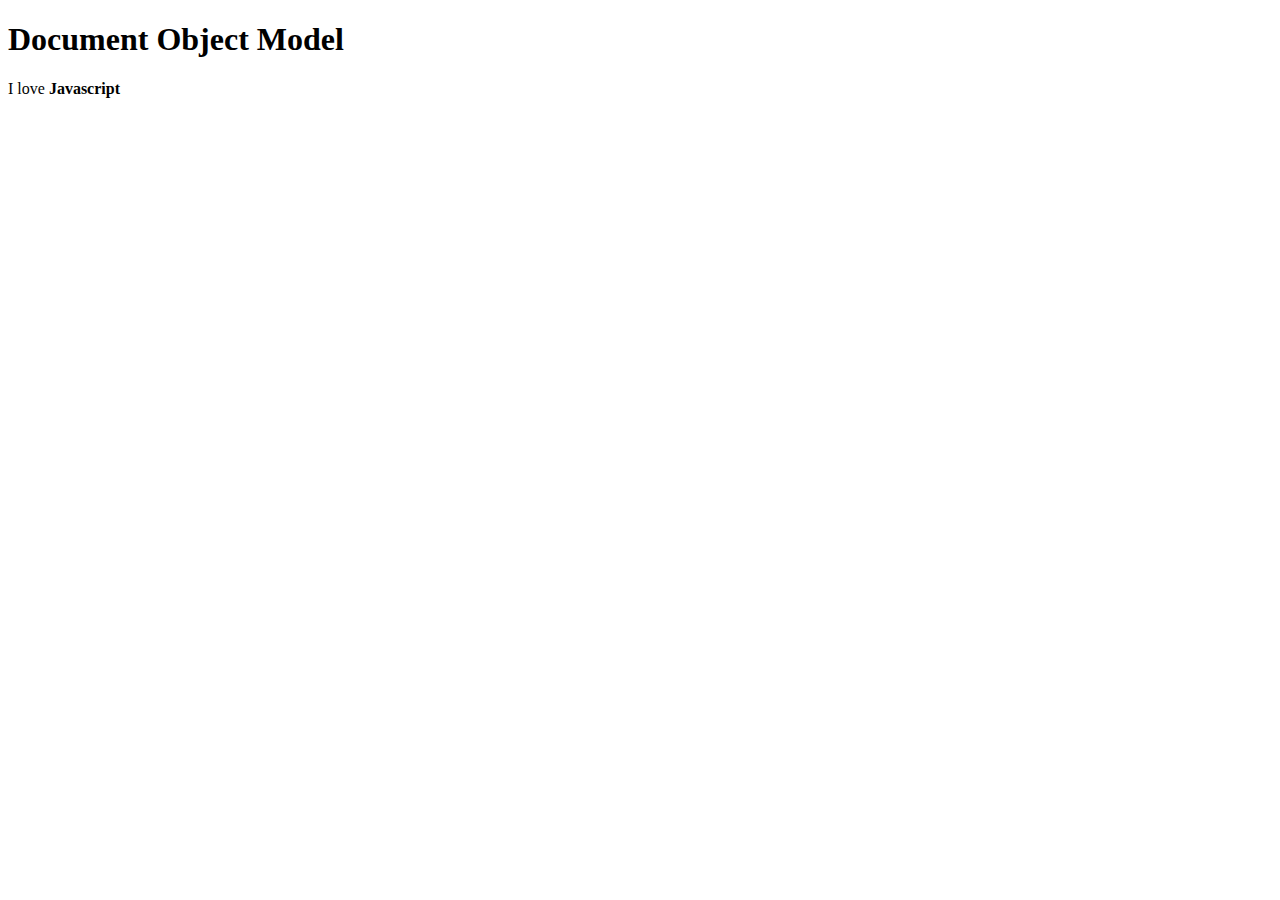
<file: assignments/DOM Basics/01/index.html>
<!DOCTYPE html>
<html lang="en">
  <head>
    <meta charset="UTF-8" />
    <meta name="viewport" content="width=device-width, initial-scale=1.0" />
    <meta http-equiv="X-UA-Compatible" content="ie=edge" />
    <title>DOM Basics</title>
  </head>
  <body>
    <body>
      <h1>Document Object Model</h1>
    <script>
      //1
      var element = document.createElement("p");

      //2
      element.textContent = "Hello Javascript";
      document.body.appendChild(element);

      //3
      const content = element.innerHTML;
      element.innerHTML = `I love <strong>Javascript</strong>`;
      document.body.appendChild(element);

      //4
      var li1 = document.createElement("li");
      var unlist = document.createElement("ul");
      var li2 = document.createElement("li");
      var li3 = document.createElement("li");

      li1.innerText = "Buy groceries";
      li2.innerText = "Feed the cats";
      li3.innerText = "Do laundry";

      unlist.appendChild(li1);
      unlist.appendChild(li2);
      unlist.appendChild(li3);

      unlist

      unlist.removeChild("li3");

      //5
      var li4 = document.createElement("li");

      li4.innerText = "something random";

      unlist.appendChild(li4);

      //6
      unlist.removeChild(li3);

    </script>
  </body>
</html>
</file>
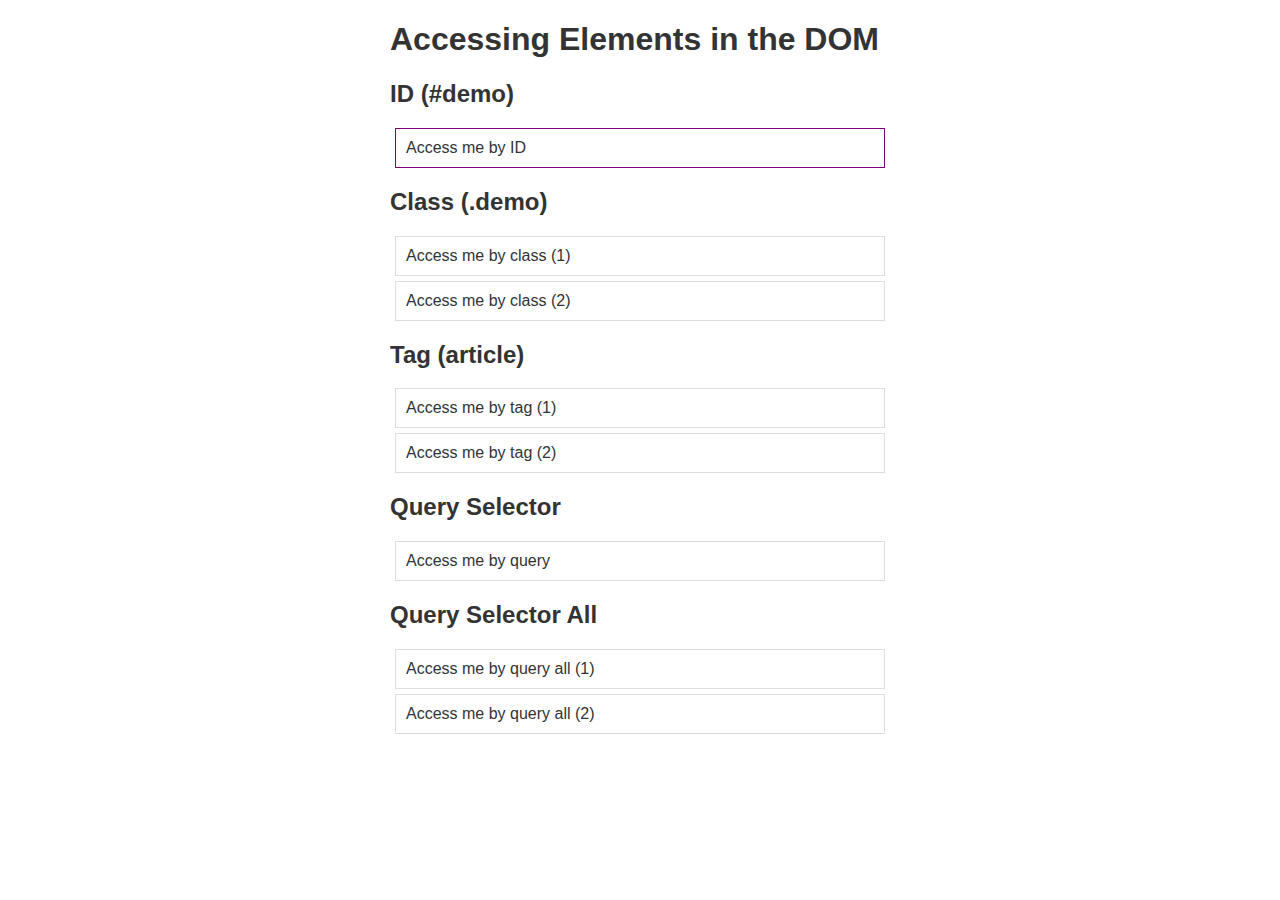
<file: assignments/DOM Basics/02/index.html>
<!DOCTYPE html>
<html lang="en">
  <head>
    <meta charset="utf-8" />
    <meta name="viewport" content="width=device-width, initial-scale=1.0" />

    <title>Accessing Elements in the DOM</title>

    <style>
      html {
        font-family: sans-serif;
        color: #333;
      }
      body {
        max-width: 500px;
        margin: 0 auto;
        padding: 0 15px;
      }
      div,
      article {
        padding: 10px;
        margin: 5px;
        border: 1px solid #dedede;
      }
    </style>
  </head>

  <body>
    <h1>Accessing Elements in the DOM</h1>

    <h2>ID (#demo)</h2>
    <div id="demo">Access me by ID</div>

    <h2>Class (.demo)</h2>
    <div class="demo">Access me by class (1)</div>
    <div class="demo">Access me by class (2)</div>

    <h2>Tag (article)</h2>
    <article>Access me by tag (1)</article>
    <article>Access me by tag (2)</article>

    <h2>Query Selector</h2>
    <div id="demo-query">Access me by query</div>

    <h2>Query Selector All</h2>
    <div class="demo-query-all">Access me by query all (1)</div>
    <div class="demo-query-all">Access me by query all (2)</div>
    <script>
      // your code goes here
    </script>

    <script>
      document.getElementById("demo").style.border = `1px solid purple`;
      document.getElementsByClassName(`demo`).style.border = `1px solid orange`;
      document.getElementsByTagName("article").style.border = `1px solid blue`;

      var demoClass = document.getElementsByClassName(`demo`);
      for (let i = 0; i < demoClass.length; i++) {
        demoClass[i].style.border = `1px solid blue`;
      }

      var demoQueryAllClass = document.querySelectorAll(`.demo-query-all`);

      for (let i = 0; i < demoQueryAllClass.length; i++) {
        demoQueryAllClass[i].style.border = `1px solid green`;
      }
    </script>
  </body>
</html>
</file>
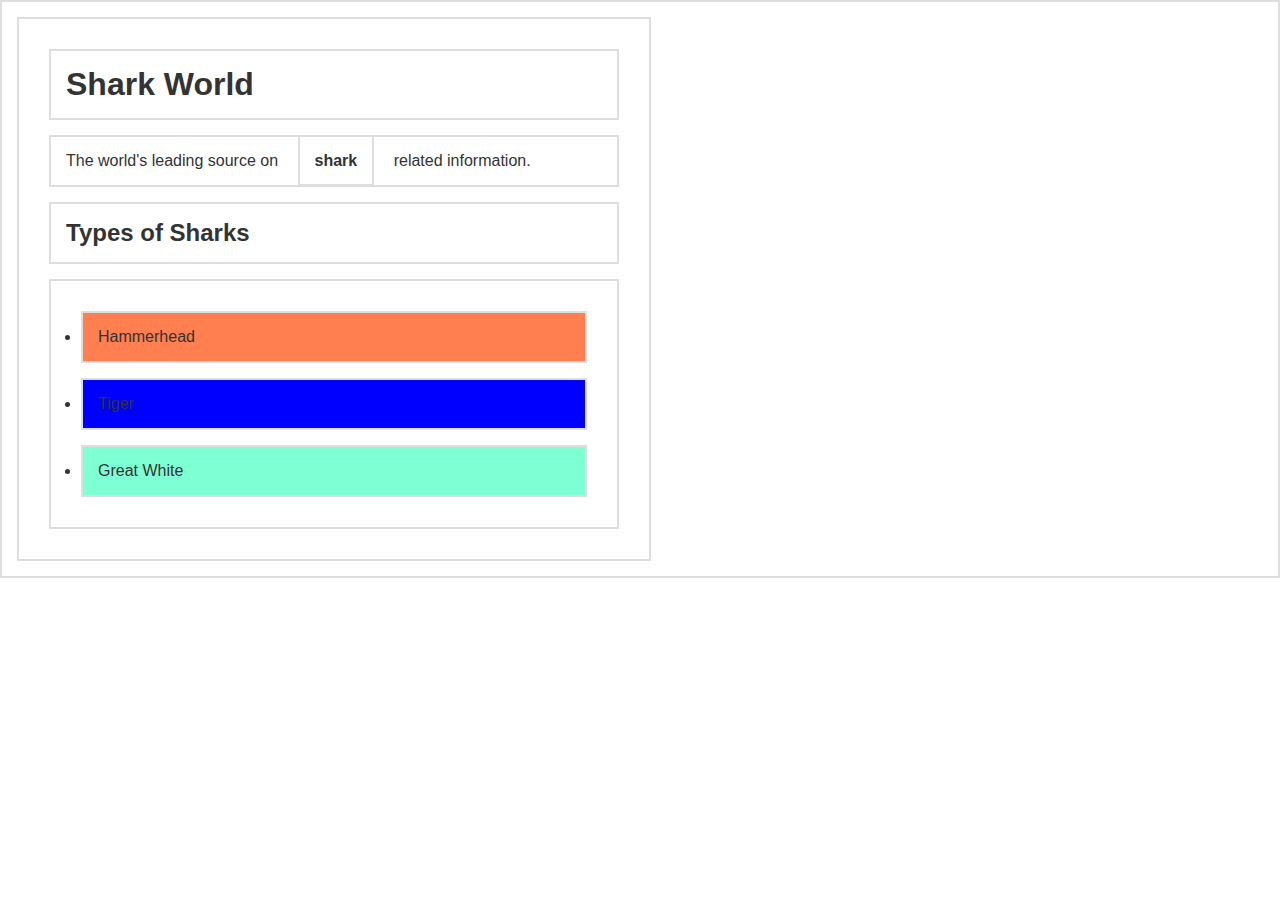
<file: assignments/DOM Basics/03/index.html>
<!DOCTYPE html>
<html lang="en">
  <head>
    <title>Learning About Nodes</title>

    <style>
      * {
        border: 2px solid #dedede;
        padding: 15px;
        margin: 15px;
      }
      html {
        margin: 0;
        padding: 0;
      }
      body {
        max-width: 600px;
        font-family: sans-serif;
        color: #333;
      }
    </style>
  </head>

  <body>
    <h1>Shark World</h1>
    <p>
      The world's leading source on <strong>shark</strong> related information.
    </p>
    <h2>Types of Sharks</h2>
    <ul>
      <li>Hammerhead</li>
      <li>Tiger</li>
      <li>Great White</li>
    </ul>
  </body>

  <script>
    const h1 = document.getElementsByTagName("h1")[0];
    const p = document.getElementsByTagName("p")[0];
    const ul = document.getElementsByTagName("ul")[0];
    // Your code goes here

    //1
    ul.firstElementChild.style.background = "red";

    //2
    var allLi = document.querySelectorAll("li");
    allLi.forEach(n => (n.style.background = "blue"));

    //3
    allLi[2].style.background = "pink";

    //4
    var middleTiger = allLi[1];

    //5
    middleTiger.previousElementSibling.style.background = "coral";
    middleTiger.nextElementSibling.style.background = "aquamarine";
  </script>
</html>
</file>
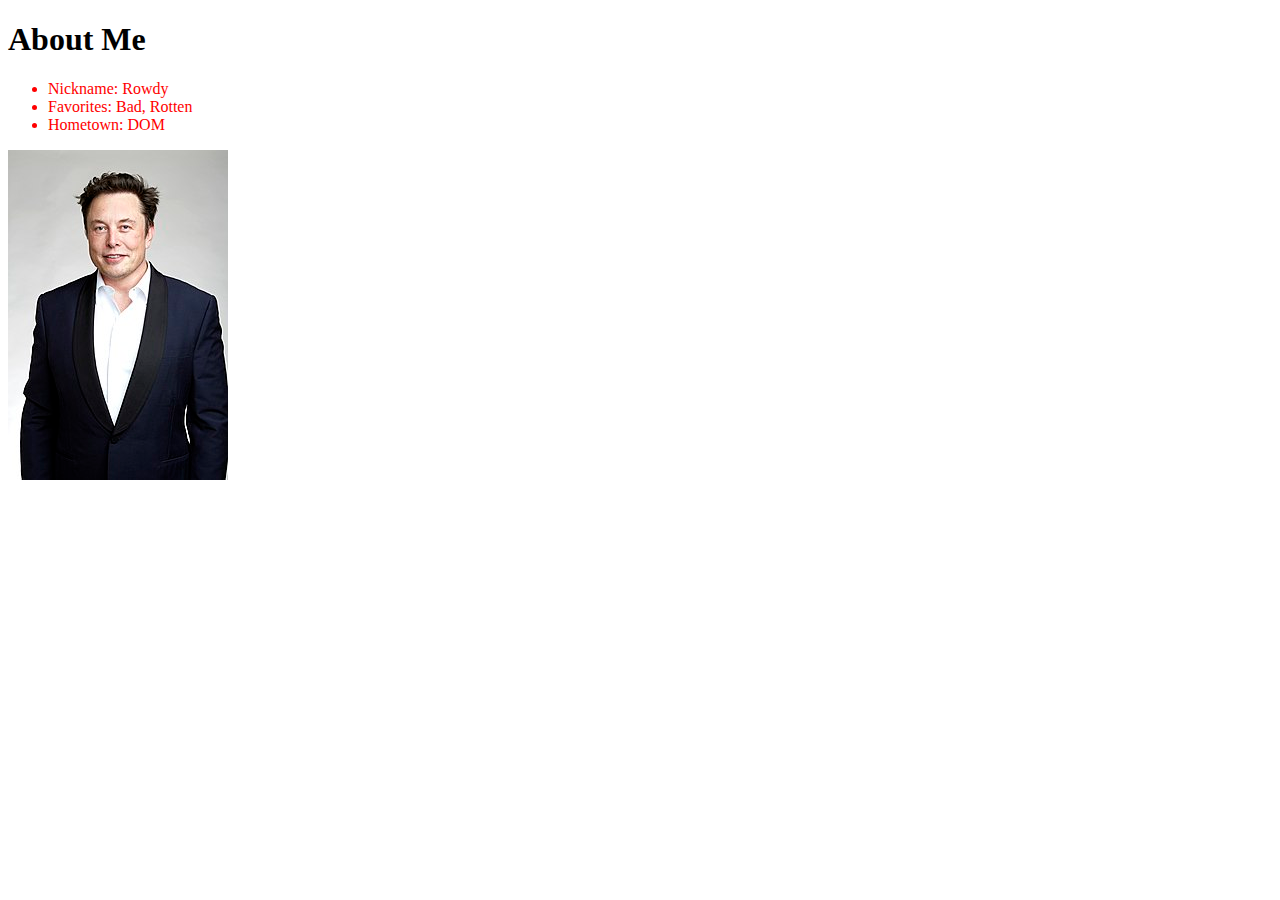
<file: assignments/DOM Basics/04/index.html>
<!DOCTYPE html>
<html>
  <head>
    <meta charset="utf-8" />
    <title>About Me</title>
  </head>
  <body>
    <h1>About Me</h1>

    <ul>
      <li>Nickname: <span id="nickname"></span></li>
      <li>Favorites: <span id="favorites"></span></li>
      <li>Hometown: <span id="hometown"></span></li>
    </ul>

    <script>
      //2
      document.body.style.font = "Arial, sans-serif";

      //3
      document.getElementById("nickname").textContent = "Rowdy";
      document.getElementById("favorites").textContent = "Bad, Rotten";
      document.getElementById("hometown").textContent = "DOM";

      //4
      document.querySelectorAll("li").className = "listitem";

      var listItem = document.querySelectorAll("li");
      [...listItem].forEach(n => (n.style.color = "red"));

      //5
      var newImg = document.createElement("img");
      newImg.setAttribute("src", "./assests/elon.jpeg");

      document.body.appendChild(newImg);
    </script>
  </body>
</html>
</file>
